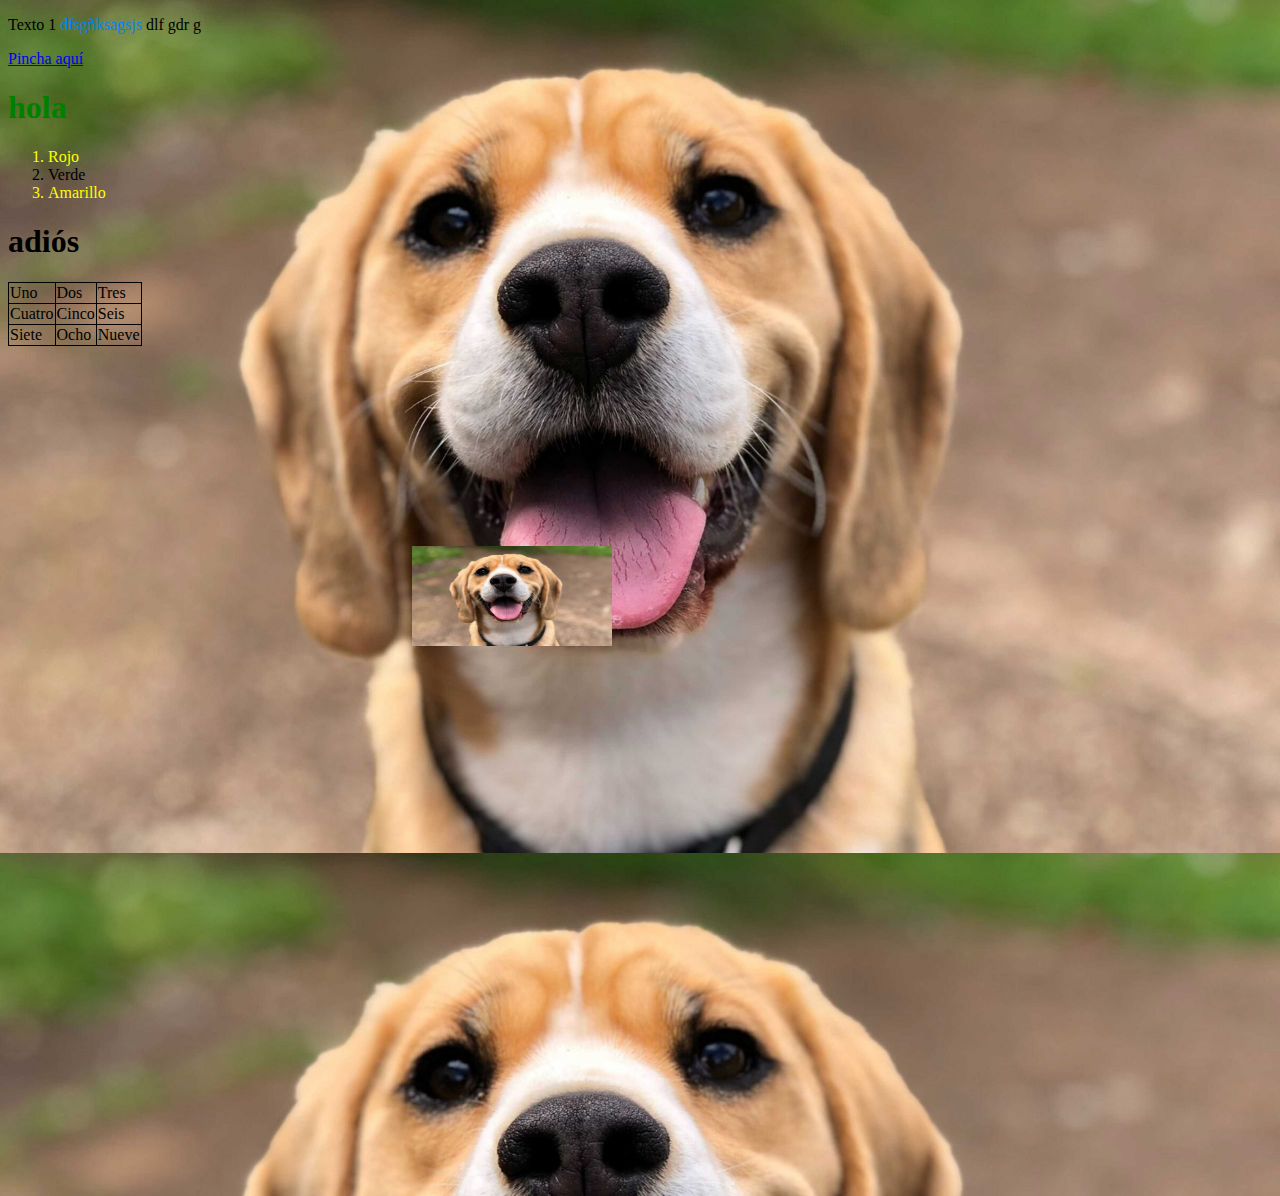
<file: index.html>
<!DOCTYPE html> 
<html lang="es-ES">
	<head>
		<meta charset="utf-8">
		<title>Ejemplo de 2 párrafos</title>
		<link rel="stylesheet" href="estilos.css">
	</head>
	<body>
		<p>Texto 1 <span class="nar">dfsgñksagsjs</span> dlf gdr g</p> 
		<p><a href="new 1.html">Pincha aquí</a></p>
		<p>
		<h1 class="ver">hola</h1>
		<ol>
			<li class="am">Rojo</li>
			<li>Verde</li>
			<li class="am">Amarillo</li>
		</ol>
		<h1>adiós</h1>
		</p>
		<table>
			<tr>
				<td>Uno</td>
				<td>Dos</td>
				<td>Tres</td>
			</tr>
			<tr>
				<td>Cuatro</td>
				<td>Cinco</td>
				<td>Seis</td>
			</tr>
			<tr>
				<td>Siete</td>
				<td>Ocho</td>
				<td>Nueve</td>
			</tr>
		</table>
		
		<iframe src="https://www.google.com/maps/embed?pb=!1m14!1m12!1m3!1d735.8642783860595!2d-2.455904843892124!3d42.460565771379315!2m3!1f0!2f0!3f0!3m2!1i1024!2i768!4f13.1!5e0!3m2!1ses!2ses!4v1685699011667!5m2!1ses!2ses" width="400" height="300" style="border:0;" allowfullscreen="" loading="lazy" referrerpolicy="no-referrer-when-downgrade"></iframe>
		
		
		<img src="perro.jpg" height="100" width="200" alt="Imagen de un perro">
		
		<iframe width="950" height="534" src="https://www.youtube.com/embed/xAAy5biBjvE" title="Alonso, con un pie en la 33 en Mónaco - El Garaje de Lobato | SoyMotor.com" frameborder="0" allow="accelerometer; autoplay; clipboard-write; encrypted-media; gyroscope; picture-in-picture; web-share" allowfullscreen></iframe>
		
	</body>
</html>
</file>
<file: estilos.css>
.ver{
	color:green;
}
.am{
	color:yellow;
}
.nar{
	color:rgb(0,130,255);
}
td,table{
	border: solid 1px black;
}
table{
	border-collapse:collapse;
}
a:hover{
	color:blue;
}
body{
	background-image:url("perro.jpg");
	background-size:100%;
}
</file>
